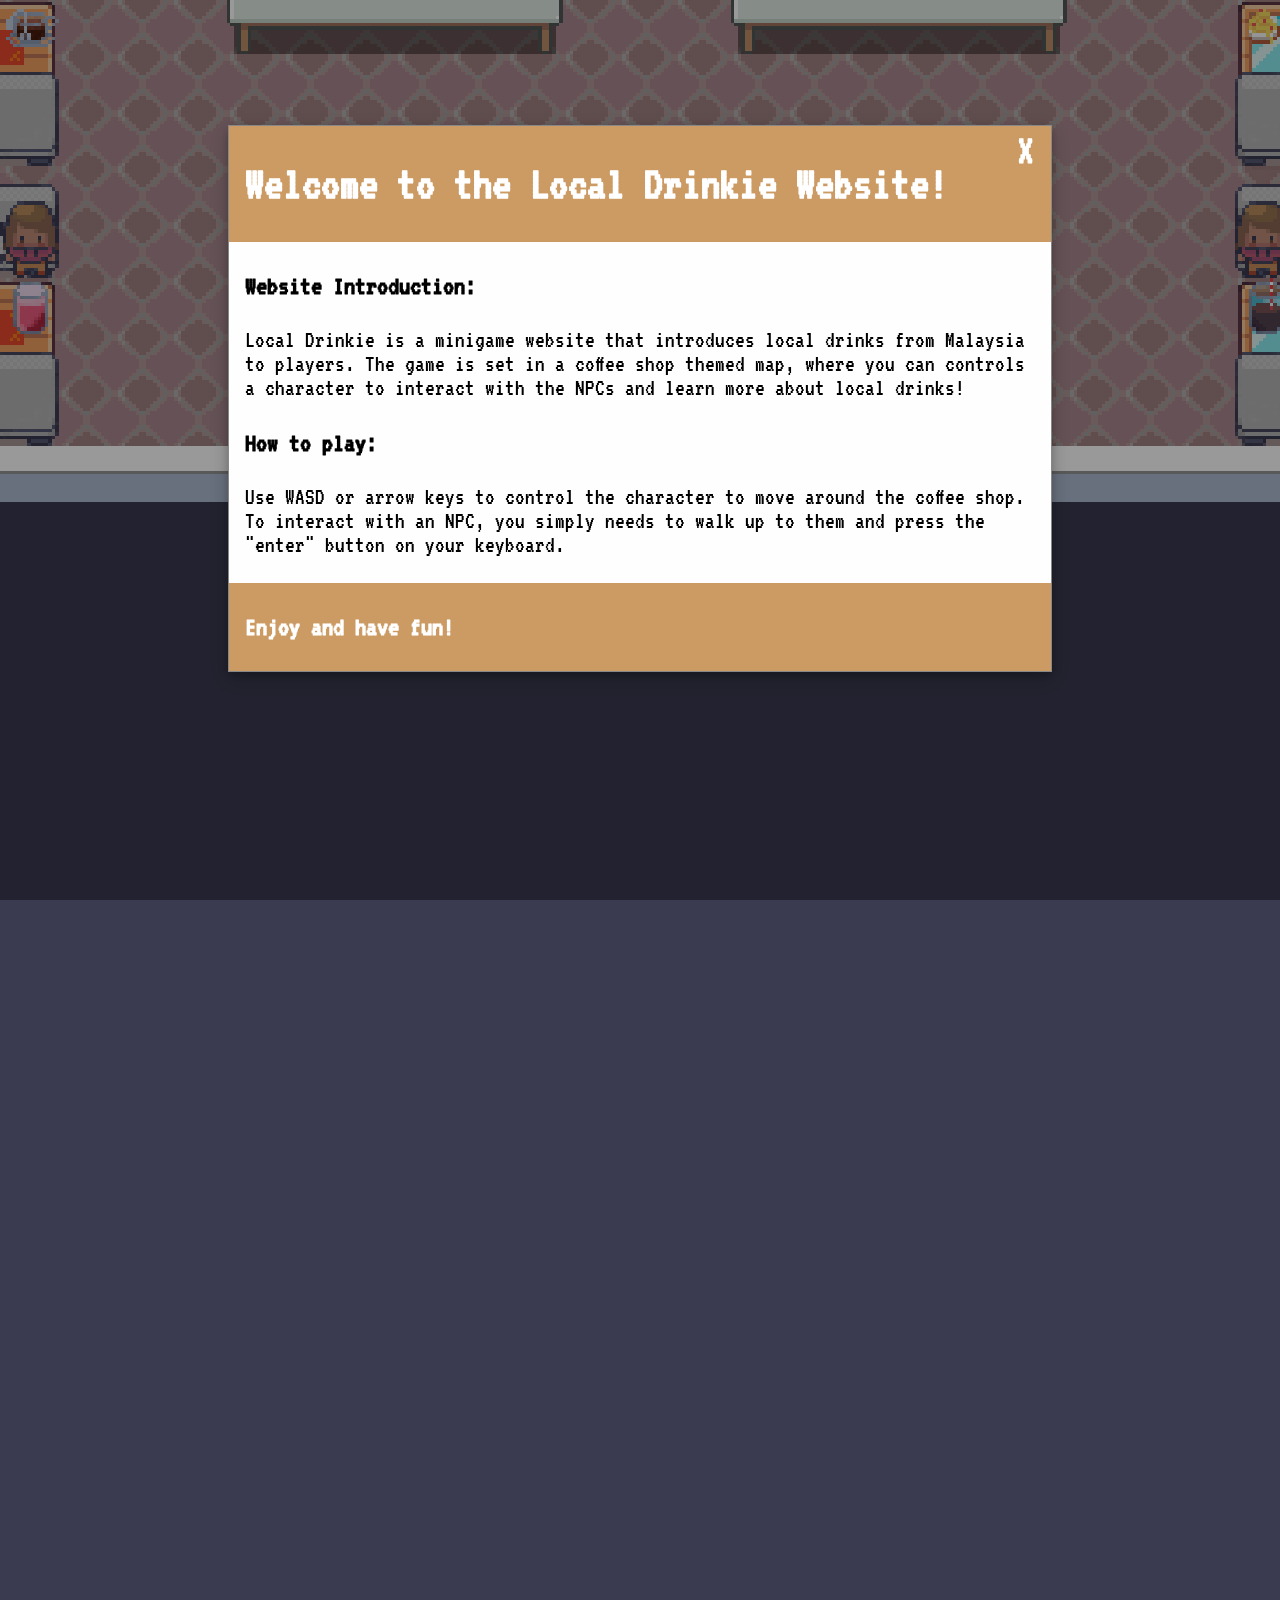
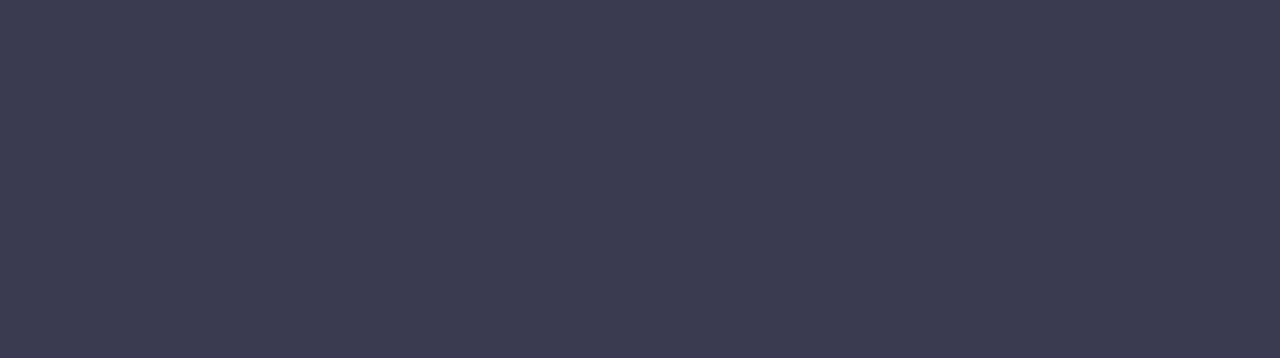
<file: index.html>
<html>
  <head>
    <!-- Google tag (gtag.js) -->
    <script
      async
      src="https://www.googletagmanager.com/gtag/js?id=G-9DD7KC6LT1"
    ></script>
    <script>
      window.dataLayer = window.dataLayer || [];
      function gtag() {
        dataLayer.push(arguments);
      }
      gtag("js", new Date());

      gtag("config", "G-9DD7KC6LT1");
    </script>
    <title>Local Drinkie</title>
    <link rel="stylesheet" href="styles/game-styles.css" type="text/css" />
    <link rel="stylesheet" href="styles/TextMessage.css" type="text/css" />
    <link rel="stylesheet" href="styles/modal.css" type="text/css" />
    <link rel="apple-touch-icon" sizes="180x180" href="assets/logo.png" />
    <link rel="icon" type="image/png" sizes="32x32" href="assets/logo.png" />
    <link rel="icon" type="image/png" sizes="16x16" href="assets/logo.png" />
  </head>
  <body>
    <div class="game-container">
      <canvas class="game-canvas" width="1020px" height="576px"></canvas>
    </div>
    <!-- The Modal -->
    <div id="myModal" class="modal">
      <!-- Modal content -->
      <div class="modal-content">
        <div class="modal-header">
          <span class="close">&times;</span>
          <h1>Welcome to the Local Drinkie Website!</h1>
        </div>
        <div class="modal-body">
          <h3>Website Introduction:</h3>
          <p>
            Local Drinkie is a minigame website that introduces local drinks
            from Malaysia to players. The game is set in a coffee shop themed
            map, where you can controls a character to interact with the NPCs
            and learn more about local drinks!
          </p>
          <h3>How to play:</h3>
          <p>
            Use WASD or arrow keys to control the character to move around the
            coffee shop. To interact with an NPC, you simply needs to walk up to
            them and press the "enter" button on your keyboard.
          </p>
        </div>
        <div class="modal-footer">
          <h3>Enjoy and have fun!</h3>
        </div>
      </div>
    </div>
    <div class="controller"></div>

    <!--Scripts-->
    <script src="scripts/utils.js"></script>
    <script src="scripts/TriggerModal.js"></script>
    <script src="scripts/DirectionInput.js"></script>
    <script src="scripts/Overworld.js"></script>
    <script src="scripts/Gameobject.js"></script>
    <script src="scripts/Person.js"></script>
    <script src="scripts/Sprite.js"></script>
    <script src="scripts/OverworldMap.js"></script>
    <script src="scripts/OverworldEvent.js"></script>
    <script src="scripts/TextMessage.js"></script>
    <script src="scripts/KeyPressListener.js"></script>
    <script src="scripts/RevealingText.js"></script>
    <script src="scripts/init.js"></script>
  </body>
</html>
</file>
<file: styles/game-styles.css>
:root {
    --border-color: #219EBC;
    --dialog-background: #8ECAE6;

    --menu-background: #f5f5f5;
    --menu-border-color: #023047;
    --menu-font-color: #219EBC;
    --menu-selected-background: #8ECAE6;
;

}

* {
    box-sizing: border-box;
}
body {
    padding: 0;
    margin: 0;
    overflow: hidden;
    background-color: #3A3A50;
}



.game-container {
    position: relative;
    width: 1020px;
    height: 576px;
    margin: 0 auto;
   
    /* outline: 1px solid white; */

    transform:  translateY(10%)

    
}

.game-container canvas {
    image-rendering: pixelated;
    margin: auto;
    transform:  scale(3.5) translateY(30%);

   
}
</file>
<file: styles/TextMessage.css>
@import url('https://fonts.googleapis.com/css2?family=VT323&display=swap');

.TextMessage {
    font-family: 'VT323', monospace;
    position: absolute;
    left: 0;
    right: 0;
    bottom: 0;
    /* height: 80px; */
    padding: 20px 40px;
    font-size: 12px;
    /* background-image: linear-gradient(to bottom, white, #f5f); */
    background: #202124;
    
  
    border: 1px solid white;
    color:white;
    border-radius: 10px;

   
  
}

.TextMessage_p {
    font-size: 32px;
  
}

.TextMessage span {
    opacity: 0;
}

.TextMessage span.revealed {
    opacity: 1;
}

.TextMessage_button {
    color: white;
    margin: 0;
    font-size: 32px;
    padding: 0;
    -webkit-appearance: none;
    background: none;
    border: 0;
    font-family: inherit;
    cursor: pointer;
    position: absolute;
    right: 20px;
    bottom: 10px;
}
</file>
<file: styles/modal.css>
body {
  font-family: "VT323", monospace;
  font-size: 24;
}

/* The Modal (background) */
.modal {
  display: none; /* Hidden by default */
  position: fixed; /* Stay in place */
  z-index: 1; /* Sit on top */
  padding: 125px; /* Location of the box */
  left: 0;
  top: 0;
  width: 100%; /* Full width */
  height: 100%; /* Full height */
  overflow: auto; /* Enable scroll if needed */
  background-color: rgb(0, 0, 0); /* Fallback color */
  background-color: rgba(0, 0, 0, 0.4); /* Black w/ opacity */
}

/* Modal Content */
.modal-content {
  position: relative;
  background-color: #fefefe;
  margin: auto;
  padding: 0;
  border: 1px solid #888;
  width: 80%;
  box-shadow: 0 4px 8px 0 rgba(0, 0, 0, 0.2), 0 6px 20px 0 rgba(0, 0, 0, 0.19);
  -webkit-animation-name: animatetop;
  -webkit-animation-duration: 0.4s;
  animation-name: animatetop;
  animation-duration: 0.4s;
}

/* Add Animation */
@-webkit-keyframes animatetop {
  from {
    top: -300px;
    opacity: 0;
  }
  to {
    top: 0;
    opacity: 1;
  }
}

@keyframes animatetop {
  from {
    top: -300px;
    opacity: 0;
  }
  to {
    top: 0;
    opacity: 1;
  }
}

/* The Close Button */
.close {
  color: white;
  float: right;
  font-size: 48px;
  font-weight: bold;
}

.close:hover,
.close:focus {
  color: #000;
  text-decoration: none;
  cursor: pointer;
}

.modal-header {
  padding: 2px 16px;
  background-color: #cc9b63;
  color: white;
}

.modal-body {
  padding: 2px 16px;
}

.modal-footer {
  padding: 2px 16px;
  background-color: #cc9b63;
  color: white;
}
</file>
